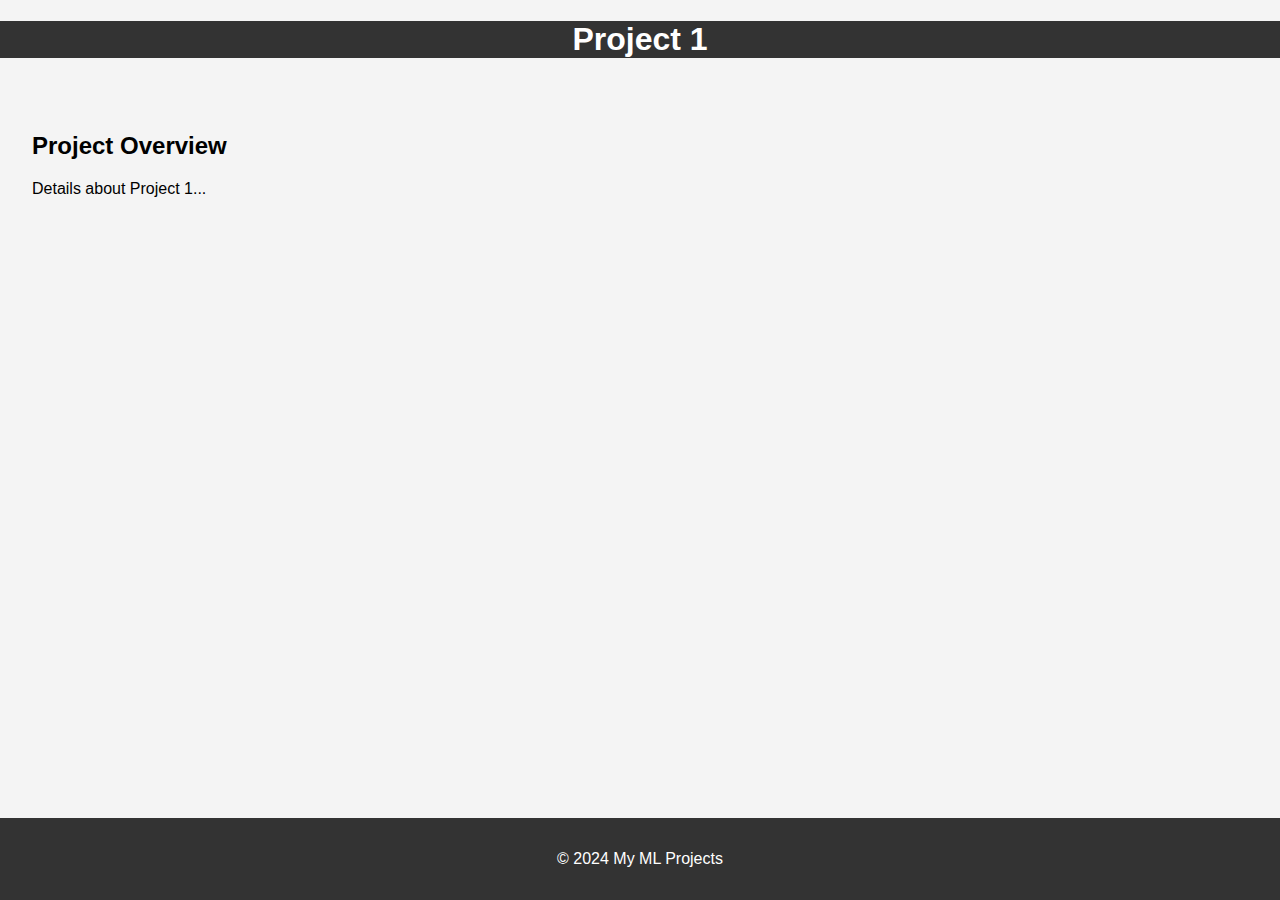
<file: projects/project1.html>
<!DOCTYPE html>
<html lang="en">
<head>
    <meta charset="UTF-8">
    <meta name="viewport" content="width=device-width, initial-scale=1.0">
    <title>Project 1 - My ML Projects</title>
    <link rel="stylesheet" href="../assets/css/styles.css">
</head>
<body>
    <header>
        <h1>Project 1</h1>
    </header>
    <main>
        <section>
            <h2>Project Overview</h2>
            <p>Details about Project 1...</p>
        </section>
    </main>
    <footer>
        <p>&copy; 2024 My ML Projects</p>
    </footer>
</body>
</html>
</file>
<file: assets/css/styles.css>
body {
    font-family: Arial, sans-serif;
    margin: 0;
    padding: 0;
    background-color: #f4f4f4;
}

header {
    background: #333;
    color: #fff;
    text-align: center;
}

.banner {
    position: relative;
    overflow: hidden;
}

.banner img {
    width: 100%;
    height: auto;
    opacity: 0.7;
}

.banner h1 {
    position: absolute;
    top: 50%; /* Position at the center vertically */
    left: 50%; /* Position at the center horizontally */
    transform: translate(-50%, -50%);
    color: #fff;
    font-size: 4rem;
    font-family: 'Glacial Indifference', Arial, sans-serif; /* Font family adjusted */
    font-weight: bold;
    text-shadow: 2px 2px 4px rgba(0, 0, 0, 0.5);
    z-index: 1; /* Ensure text is above the image */
    text-align: center; /* Center align text */
    width: 80%; /* Adjust width as needed */
}

main {
    padding: 2rem;
}

.projects {
    display: flex;
    flex-wrap: wrap;
    justify-content: space-around;
}

.project {
    background: #fff;
    border: 1px solid #ddd;
    border-radius: 5px;
    margin: 1rem;
    padding: 1rem;
    width: 300px;
    box-shadow: 0 0 10px rgba(0,0,0,0.1);
    transition: transform 0.2s;
}

.project:hover {
    transform: scale(1.05);
}

.project img {
    max-width: 100%;
    border-bottom: 1px solid #ddd;
    padding-bottom: 1rem;
}

.project h2 {
    margin-top: 0;
}

.project a {
    color: #333;
    text-decoration: none;
}

.project a:hover {
    text-decoration: underline;
}

footer {
    background: #333;
    color: #fff;
    text-align: center;
    padding: 1rem 0;
    position: fixed;
    bottom: 0;
    width: 100%;
}
</file>
